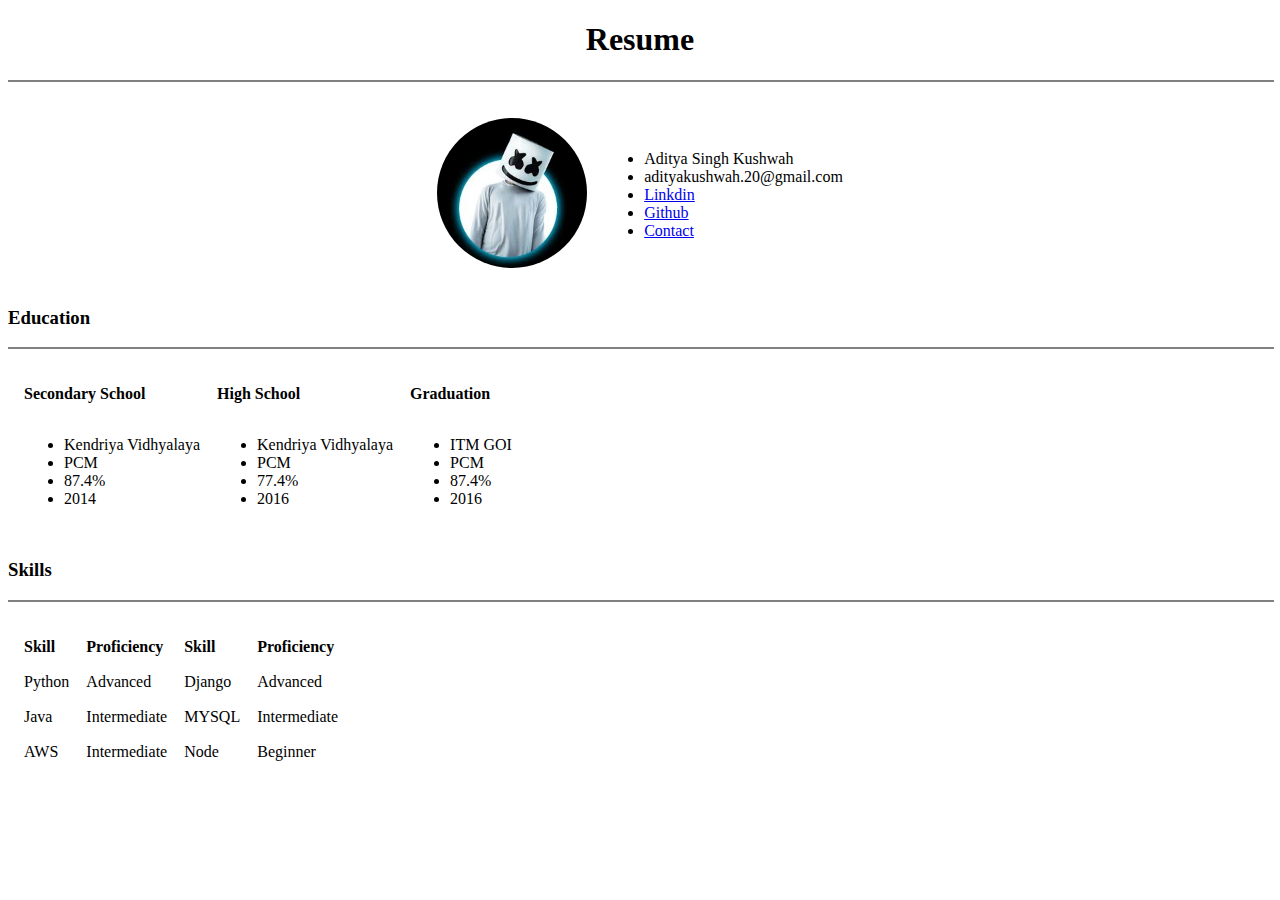
<file: index.html>
<!DOCTYPE html>
<html lang="en">
    <head>
        <meta charset="UTF-8">
        <meta http-equiv="X-UA-Compatible" content="IE=edge">
        <meta name="viewport" content="width=device-width, initial-scale=1.0">
        <title>Resume</title>
        <link rel="stylesheet" href="css/style.css">
    </head>
    <body>
        <div class="header">
            <h1>Resume</h1>
        </div>
        <hr>
        <div>
            <table class="personal">
                <tr>
                    <td><img src="images/pp.jfif" alt="myimg"></td>
                    <td>
                        <ul>
                            <li>Aditya Singh Kushwah</li>
                            <li>adityakushwah.20@gmail.com</li>
                            <li><a href="https://www.linkedin.com/login">Linkdin</a></li>
                            <li><a href="https://github.com/">Github</a></li>
                            <li><a href="link.html">Contact</a></li>
                        </ul>
                    </td>
                </tr>  
            </table>            
        </div>
        <h3>Education</h3> 
        <hr>
        <div>
            <table>
                <tr class="Table_Heading">
                    <th>Secondary School</td>
                    <th>High School</td>
                    <th>Graduation</td>
                </tr>
                <tr>
                    <td>
                        <ul>
                            <li>Kendriya Vidhyalaya</li>
                            <li>PCM</li>
                            <li>87.4%</li>
                            <li>2014</li>
                        </ul>
                    </td>
                    <td>
                        <ul>
                            <li>Kendriya Vidhyalaya</li>
                            <li>PCM</li>
                            <li>77.4%</li>
                            <li>2016</li>
                        </ul>
                    </td>
                    <td>
                        <ul>
                            <li>ITM GOI </li>
                            <li>PCM</li>
                            <li>87.4%</li>
                            <li>2016</li>
                        </ul>
                    </td>
                </tr>
            </table>
        </div>
        <h3>Skills</h3>
        <hr>
        <div>
            <table>
                <tr class="Table_Heading">
                    <th>Skill</td>
                    <th>Proficiency</td>
                    <th>Skill</td>
                    <th>Proficiency</td>
                </tr>
                <tr>
                    <td>Python</td>
                    <td>Advanced</td>
                    <td>Django</td>
                    <td>Advanced</td>
                </tr>
                <tr>
                    <td>Java</td>
                    <td>Intermediate</td>
                    <td>MYSQL</td>
                    <td>Intermediate</td>
                </tr>
                <tr>
                    <td>AWS</td>
                    <td>Intermediate</td>
                    <td>Node</td>
                    <td>Beginner</td>
                </tr>
            </table>
        </div>
    </body>
</html>
</file>
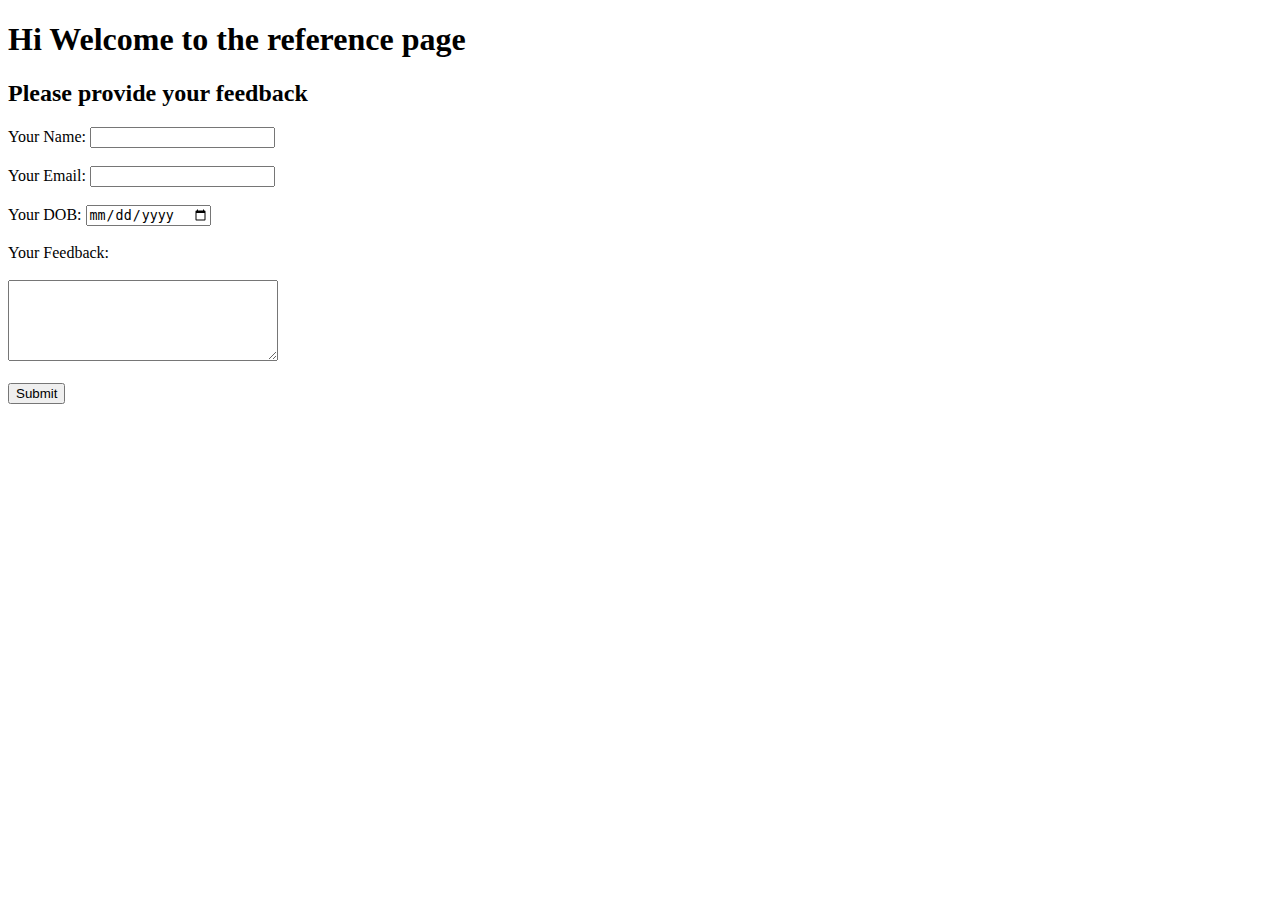
<file: link.html>
<!DOCTYPE html>
<html lang="en">
<head>
    <meta charset="UTF-8">
    <meta http-equiv="X-UA-Compatible" content="IE=edge">
    <meta name="viewport" content="width=device-width, initial-scale=1.0">
    <title>Link Page</title>
    <link rel="stylesheet" href="C:/Users/aditya.s.kushwah/Documents/Asset Development/FullStackWebDevelopment-Angela_Yu/MyCodes/Introduction_To_CSS/styles.css">
</head>
<body>
    <h1>Hi Welcome to the reference page</h1>
    <h2>Please provide your feedback</h2>
    <form action="HTML_Basic_1.html" method="post">
        <label for="">Your Name:</label>
        <input type="text" name="uname"><br><br>
        <label for="">Your Email:</label>
        <input type="email" name="uemail"><br><br>
        <label for="">Your DOB:</label>
        <input type="date" name="udob"><br><br>
        <label for="">Your Feedback:</label><br><br>
        <textarea name="ufeedback" rows=5 cols = 31></textarea><br><br>
        <input type='submit'>
    </form>
</body>
</html>
</file>
<file: css/style.css>
hr{
    border-style:double;
    border-top-style:solid ;
    width:100%;
    border-color: grey;
}

img{
    height: 150px;
    width:150px;
    border-radius: 100%;
}

th,td,ul{
    padding: auto;
    text-align: left;
}

table{
    margin-top:20px;
    border-spacing: 15px;
}

.header{
    text-align: center;
}

.personal{
    margin-left: auto;
    margin-right: auto;
}

.Table_Heading{
    font-size: medium;
    font-weight: bolder;
    border-spacing: 15px;
}
</file>
